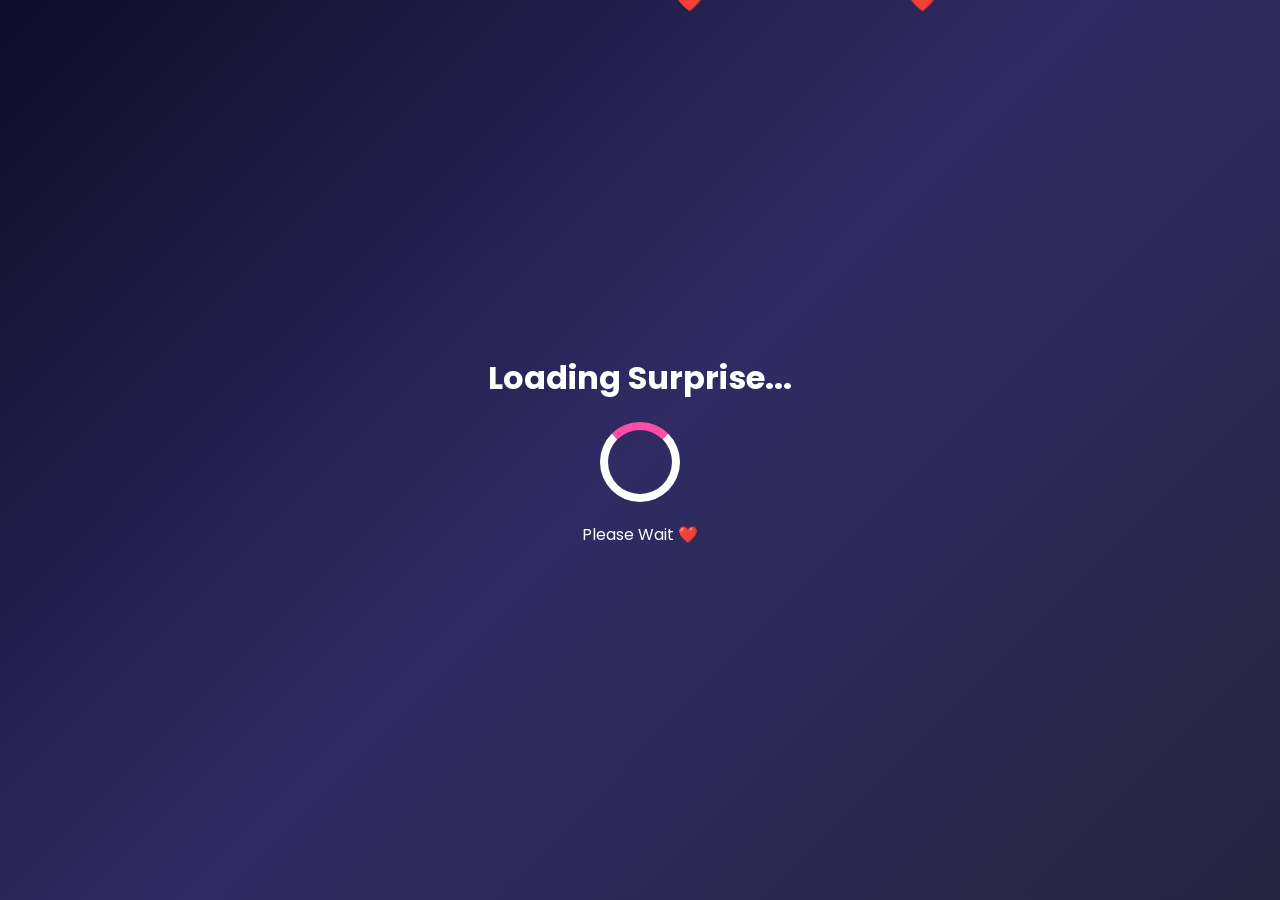
<file: index.html>
<!DOCTYPE html>
<html lang="en">
<head>
<meta charset="UTF-8">
<meta name="viewport" content="width=device-width, initial-scale=1.0">

<title>Happy Birthday En Alaguu Thangamey ❤️</title>

<link rel="stylesheet" href="style.css">

</head>

<body>

<!-- Loading Screen -->

<div id="loading">

<h1>Loading Surprise...</h1>

<div class="loader"></div>

<p>Please Wait ❤️</p>

</div>

<!-- Main Website -->

<div id="main" style="display:none;">

<section class="hero">

<h2>🎉 Happy Birthday 🎉</h2>

<h1>Guna ❤️</h1>

<p class="date">

19 • August

</p>

<img src="deepa-guna.jpg" alt="Deepuu and Guna">

<p class="message">

Hey Ammu ❤️<br><br>

Innaiku un birthday...<br>

Enaku idhu romba special day. 💖<br><br>

Un smile paathaale enaku happy feel varum.<br>

Nee eppovum happy ah irukanum.<br>

Healthy ah irukanum bike lam speed da drive panna kudathu.<br>

Un dreams ellam success aaganum nan unkudavey than erupen. ❤️

</p>

<button onclick="surprise()">

🎁 Open My Heart

</button>

</section>

<section class="letter">

<h2>💌 A Small Letter for my Pattu </h2>

<p>

Dear Alagaa ❤️<br><br>

Thank you for being part of my life.<br>

Un presence enaku romba special. 💜<br>

Life la enna nadanthalum<br>

Nee happy ah irukanum nu dhaan wish panren.<br><br>

Happy Birthday My Love ❤️

</p>

</section>


<!-- Song Section -->

<section class="song">

<h2>🎵 Our Song ❤️</h2>

<p>Click the button below and listen to our favourite song.</p>

<a href="https://youtu.be/MFf94YYSi_o?si=vDZ3kwS0S_qF4JWD" target="_blank">

<button>

▶ Play Our Song

</button>

</a>

</section>

<!-- Birthday Cake -->

<section class="cake">

<h2>🎂 Make a Wish ❤️</h2>

<div class="cake-emoji">

🎂

</div>

<p>

Happy Birthday Guna Mahh ❤️

</p>

</section>

<!-- Final Message -->

<section class="final">

<h1>

I Love You ❤️

</h1>

<p>

No matter where life takes us...

You will always be special to me.

Happy Birthday My Love ❤️

</p>

</section>
<section class="popup-section">
    <button onclick="openLetter()" class="love-btn">
        💌 Open Secret Letter
    </button>
</section>

<div id="letterPopup" class="popup">

<div class="popup-content">

<span class="close" onclick="closeLetter()">&times;</span>

<h1>💖 My Dear hubby 💖</h1>

<p>

Dear Mama ❤️<br><br>

Nee en life la vandhadhuku thank you.💕

Un smile paatha odane enaku happy feel varum.

Nee happy ah sirichite irukanum.

Un dreams ellam success aaganum.

Naan eppovum un happiness ku pray pannuven.

Happy Birthday My Love ❤️🎂

Forever Yours,

Deepuuu ❤️

</p>

</div>

</div>
<section>

<h2>❤️ Reasons Why I Love You ❤️</h2>

<button id="reasonBtn" type="button">
Click Here 8 times ❤️
</button>

<h3 id="reasonText" style="margin-top:20px;"></h3>

</section>
    <section>

<h1 class="heartbeat">

❤️ I LOVE YOU ❤️

</h1>

</section>
    <!-- Full Screen Love Surprise -->
<div id="loveScreen" class="love-screen">

  <div class="love-content">

    <h1>❤️ Deepuu Loves Guna Forever ❤️</h1>

    <p>
      Happy Birthday En Alaguu Thangamey 💖<br>
      Nee eppovum happy ah irukanum.<br>
      Naan eppovum unkudavey irupen. 🌙✨
    </p>

    <button onclick="closeLoveScreen()" class="love-btn">
      Close ❤️
    </button>

  </div>

</div>
    <!-- Love Quiz -->
<section class="quiz">
  <h2>💖 Love Quiz For Guna 💖</h2>
  <p id="quizQuestion">Loading...</p>

  <div class="quiz-buttons">
    <button id="option1" onclick="checkAnswer(0)"></button>
    <button id="option2" onclick="checkAnswer(1)"></button>
  </div>

  <h3 id="quizResult" style="margin-top:20px;"></h3>
</section>
   <!-- Chat Memories -->
<section class="chat-section">

<h2>💬 Our Chat Memories 💬</h2>

<div class="chat-box">

<div class="msg deepa">Mama enna panra? 🥺</div>

<div class="msg guna">Unna dhaan nenachitu iruken ma ❤️</div>

<div class="msg deepa">Poi solladha 😒</div>

<div class="msg guna">Seri seri... ippo unna miss panren 😔❤️</div>

<div class="msg deepa">Naanum romba miss panren mama 🥹</div>

<div class="msg deepa">Enna ivlo love panra? 😘</div>

<div class="msg guna">Adhu enakum theriyadhu... aana romba romba love panren ❤️</div>

<div class="msg deepa">Nee enkuda irundha pothum ma... vera onnum venam 💖</div>

<div class="msg guna">Promise... eppovum un kooda dhaan irupen 🤍</div>

<div class="msg deepa">Happy ah iru ma... adhu dhaan enaku mukkiyam ❤️</div>

<div class="msg deepa">Love you so much en alagu mama 😘</div>

<div class="msg guna">Love you more di en deepuu alagii ❤️🌙</div>

</div>

</section>
    <!-- Love Meter -->
<section class="love-meter-section">

<h2>❤️ How Much Deepuu Loves Guna ❤️</h2>

<div class="meter-box">

<div class="meter-bar">

<div id="loveFill" class="meter-fill"></div>

</div>

<p id="lovePercent">0%</p>

<button onclick="fillLoveMeter()" class="love-btn">

Tap to See My Love ❤️

</button>

</div>

</section>
    <!-- Final Memory Message -->
<section class="memory-message">
  <h2>One Last Memory 💌</h2>

  <p>
    Guna… idhu oru website illa. Idhu naan unakaga save pannina oru memory.
    Eppovadhu namma sandai potalum, distance irundhalum, indha page open pannitu
    oru smile panniko. Naan eppovum un happiness-ku pray pannren.
  </p>

  <p class="highlight">
    Happy Birthday, en Alaguu Thangamey. 🎂❤️
  </p>

  <p class="signature">— Deepuu ❤️</p>
</section>
<footer>
    

Made with ❤️ by Deepuu

</footer>

    <!-- Full Screen Love Surprise -->
<div id="loveScreen" class="love-screen">
  <div class="love-content">
    <h1>❤️ Deepuu Loves Guna Forever ❤️</h1>
    <p>
      Happy Birthday En Alaguu Thangamey 💖<br>
      Nee eppovum happy ah irukanum.<br>
      Naan eppovum unkudavey irupen. 🌙✨
    </p>
    <button onclick="closeLoveScreen()" class="love-btn">
      Close ❤️
    </button>
  </div>
</div>

</div>

<script src="script.js"></script>

<script>

setTimeout(function(){

document.getElementById("loading").style.display="none";

document.getElementById("main").style.display="block";

},3000);

</script>

</body>
</html>
</file>
<file: style.css>
/* Google Font */
@import url('https://fonts.googleapis.com/css2?family=Poppins:wght@300;400;600;700&display=swap');

*{
    margin:0;
    padding:0;
    box-sizing:border-box;
    font-family:'Poppins',sans-serif;
}

body{
    background:linear-gradient(135deg,#0f0c29,#302b63,#24243e);
    color:white;
    text-align:center;
}

section{
    padding:70px 20px;
}

.hero h1{
    font-size:55px;
    color:#ff4da6;
}

.hero h2{
    font-size:35px;
    margin-bottom:15px;
}

.date{
    font-size:22px;
    margin:20px 0;
}

.hero{
    text-align:center;
}

.hero img{
    width:260px;
    border-radius:20px;
    border:4px solid #ff4da6;
    box-shadow:0 0 25px #ff4da6;
    margin:20px auto;
    display:block;
}

.hero .message{
    max-width:700px;
    margin:20px auto;
    text-align:center;
    line-height:1.8;
    font-size:20px;
}

.message,
.letter p,
.final p{
    max-width:700px;
    margin:auto;
    line-height:35px;
    font-size:20px;
}

button{
    margin-top:25px;
    padding:15px 35px;
    border:none;
    border-radius:30px;
    background:#ff4da6;
    color:white;
    font-size:18px;
    cursor:pointer;
    transition:.3s;
}

button:hover{
    transform:scale(1.08);
    background:#ff1f8f;
}

.gallery h2,
.song h2,
.cake h2,
.letter h2{
    color:#ff66c4;
    margin-bottom:25px;
}

.gallery-box{
    display:flex;
    justify-content:center;
    gap:20px;
    flex-wrap:wrap;
}

.gallery-box img{
    width:220px;
    height:280px;
    object-fit:cover;
    border-radius:20px;
    border:4px solid #ff4da6;
    box-shadow:0 0 20px #ff4da6;
    transition:.5s;
}

.gallery-box img:hover{
    transform:scale(1.08);
}

.cake-emoji{
    font-size:120px;
    animation:float 3s infinite;
}

.final h1{
    color:#ff66c4;
    font-size:55px;
    margin-bottom:20px;
}

footer{
    margin-top:50px;
    padding:25px;
    background:#111;
    color:white;
}

#loading{
    width:100%;
    height:100vh;
    display:flex;
    justify-content:center;
    align-items:center;
    flex-direction:column;
}

.loader{
    width:80px;
    height:80px;
    border:8px solid white;
    border-top:8px solid #ff4da6;
    border-radius:50%;
    animation:spin 1s linear infinite;
    margin:20px 0;
}

@keyframes spin{
    from{
        transform:rotate(0deg);
    }
    to{
        transform:rotate(360deg);
    }
}

@keyframes float{
    0%{
        transform:translateY(0px);
    }
    50%{
        transform:translateY(-15px);
    }
    100%{
        transform:translateY(0px);
    }
}
#fireworks{
    position:fixed;
    top:0;
    left:0;
    width:100%;
    height:100%;
    pointer-events:none;
    z-index:-1;
}
.popup{
display:none;
position:fixed;
left:0;
top:0;
width:100%;
height:100%;
background:rgba(0,0,0,.8);
z-index:999;
}

.popup-content{
background:white;
color:black;
width:80%;
max-width:500px;
padding:30px;
margin:8% auto;
border-radius:20px;
text-align:center;
}

.close{
float:right;
font-size:35px;
cursor:pointer;
}

.love-btn{
background:#ff1493;
padding:15px 30px;
border:none;
border-radius:30px;
color:white;
font-size:20px;
cursor:pointer;
}

@keyframes zoom{
from{transform:scale(.5);}
to{transform:scale(1);}
}
.heartbeat{

font-size:55px;

animation:beat 1s infinite;

color:#ff1493;

}

@keyframes beat{

0%{transform:scale(1);}

50%{transform:scale(1.3);}

100%{transform:scale(1);}

}
.love-screen{
    display:none;
    position:fixed;
    top:0;
    left:0;
    width:100%;
    height:100%;
    background:rgba(10,0,20,0.96);
    z-index:9999;
    justify-content:center;
    align-items:center;
    text-align:center;
    padding:20px;
}

.love-content h1{
    color:#ff4da6;
    font-size:48px;
    text-shadow:0 0 20px #ff4da6, 0 0 40px #ff1493;
}

.love-content p{
    color:white;
    font-size:22px;
    margin:20px auto;
    max-width:650px;
    line-height:1.8;
}

@keyframes pulse{
    0%{transform:scale(1);}
    50%{transform:scale(1.08);}
    100%{transform:scale(1);}
}
.love-screen{
    display:none;
    position:fixed;
    top:0;
    left:0;
    width:100%;
    height:100%;
    background:rgba(10,0,20,0.96);
    z-index:9999;
    justify-content:center;
    align-items:center;
    text-align:center;
    padding:20px;
}

.love-content{
    max-width:700px;
}

.love-content h1{
    color:#ff4da6;
    font-size:48px;
    text-shadow:0 0 20px #ff4da6, 0 0 40px #ff1493;
}

.love-content p{
    color:white;
    font-size:22px;
    line-height:1.8;
    margin:20px auto;
}
/* Chat Memories */
.chat-section{
    padding:60px 20px;
    text-align:center;
}

.chat-section h2{
    color:#ff4da6;
    margin-bottom:20px;
}

.chat-box{
    max-width:420px;
    margin:0 auto;
    background:#111827;
    border-radius:24px;
    padding:20px;
    display:flex;
    flex-direction:column;
    gap:12px;
    border:1px solid rgba(255,255,255,.08);
}

.msg{
    max-width:80%;
    padding:12px 16px;
    border-radius:18px;
    color:white;
    font-size:16px;
    line-height:1.5;
}

.deepa{
    align-self:flex-end;
    background:#ff4da6;
}

.guna{
    align-self:flex-start;
    background:#374151;
}
/* Love Meter */
.love-meter-section{
    padding:60px 20px;
    text-align:center;
}

.meter-box{
    max-width:500px;
    margin:0 auto;
}

.meter-bar{
    width:100%;
    height:24px;
    background:#2d1b3d;
    border-radius:999px;
    overflow:hidden;
    border:1px solid rgba(255,255,255,.08);
}

.meter-fill{
    width:0%;
    height:100%;
    background:linear-gradient(90deg,#ff4da6,#ff1493,#ff80bf);
    transition:width 2s ease;
}

#lovePercent{
    color:white;
    font-size:22px;
    margin:18px 0;
}
.memory-message {
    max-width: 800px;
    margin: 80px auto 40px;
    padding: 30px;
    text-align: center;
    background: rgba(255, 255, 255, 0.08);
    border: 1px solid rgba(255, 255, 255, 0.15);
    border-radius: 20px;
    backdrop-filter: blur(10px);
    color: white;
    box-shadow: 0 8px 25px rgba(0, 0, 0, 0.3);
}

.memory-message h2 {
    font-size: 2rem;
    margin-bottom: 20px;
    color: #ffd6ec;
}

.memory-message p {
    font-size: 1.1rem;
    line-height: 1.8;
    color: #f5f5f5;
}

.memory-message .highlight {
    margin-top: 20px;
    font-size: 1.3rem;
    font-weight: bold;
    color: #ff9fcf;
}

.memory-message .signature {
    margin-top: 25px;
    font-size: 1.2rem;
    font-style: italic;
    color: #ffffff;
}
</file>
